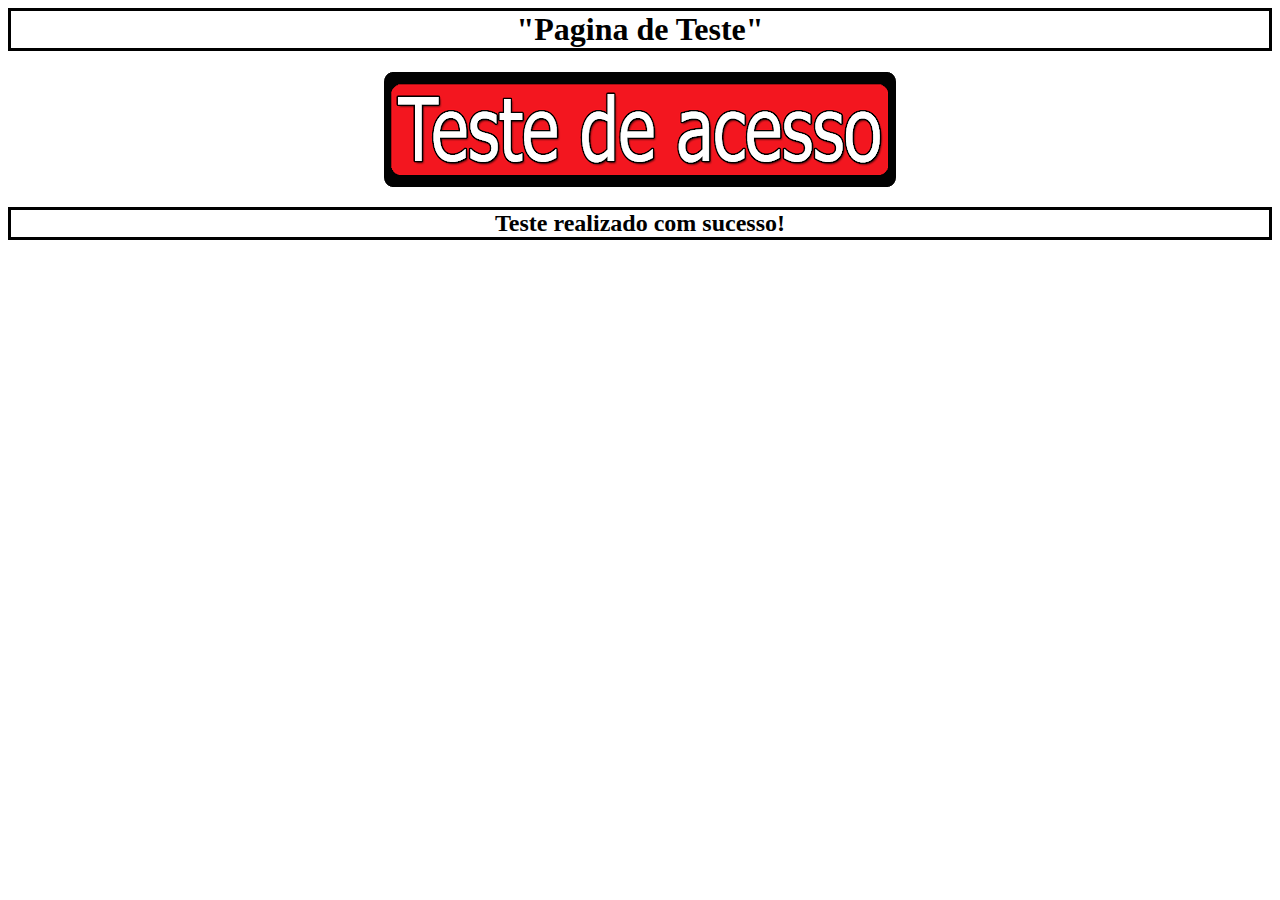
<file: index-teste/index.html>
<html>
<head>
   <title> Teste HTML</title>
   <link rel="stylesheet" type="text/css" href="Testecss1.css">
</head>
<body>
   <h1 align="center">
        "Pagina de Teste"   
  </h1>
 
  
  <div align="center">  
     <img src="teste.png" alt="Imagem locaweb"  align="center">  
  </div>
 
  <h2 align="center" color="red">
        Teste realizado com sucesso! 
  </h2>

</body>
</html>
</file>
<file: index-teste/Testecss1.css>
body{
	background: White;
}
h1{
	color: black;
	border: solid;
	background: White;
}

h2{
	color: black;
	border: solid;
	background: White;
}

p{
	color:black;
	font-size:50px;
}

label{
		color:black;
}

.botao{
		color:black;
		background: White;
		border-colo: black;
		border: solid;
}
</file>
